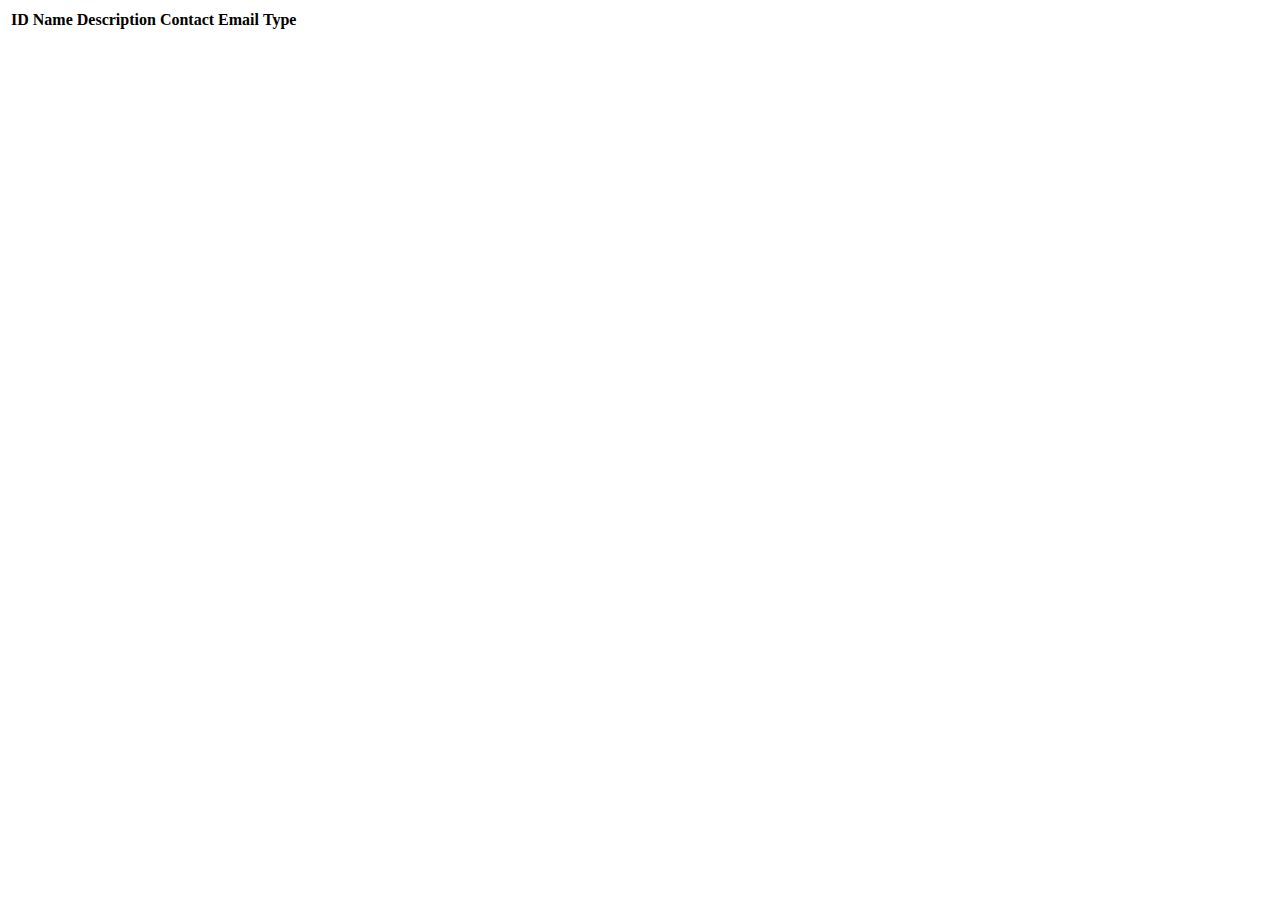
<file: src/main/resources/templates/events/index.html>
<!DOCTYPE html>
<html lang="en" xmlns:th="http://www.thymeleaf.org/">
<head th:replace="fragments :: head"></head>
<body class="container">

<header th:replace="fragments :: header"></header>

<table class="table table-striped">
    <thead>
    <tr>
        <th>ID</th>
        <th>Name</th>
        <th>Description</th>
        <th>Contact Email</th>
        <th>Type</th>
    </tr>
    </thead>
    <tr th:each="event : ${events}">
        <td th:text="${event.id}"></td>
        <td th:text="${event.name}"></td>
        <td th:text="${event.description}"></td>
        <td th:text="${event.contactEmail}"></td>
        <td th:text="${event.type.displayName}"></td>
    </tr>
</table>

</body>
</html>
</file>
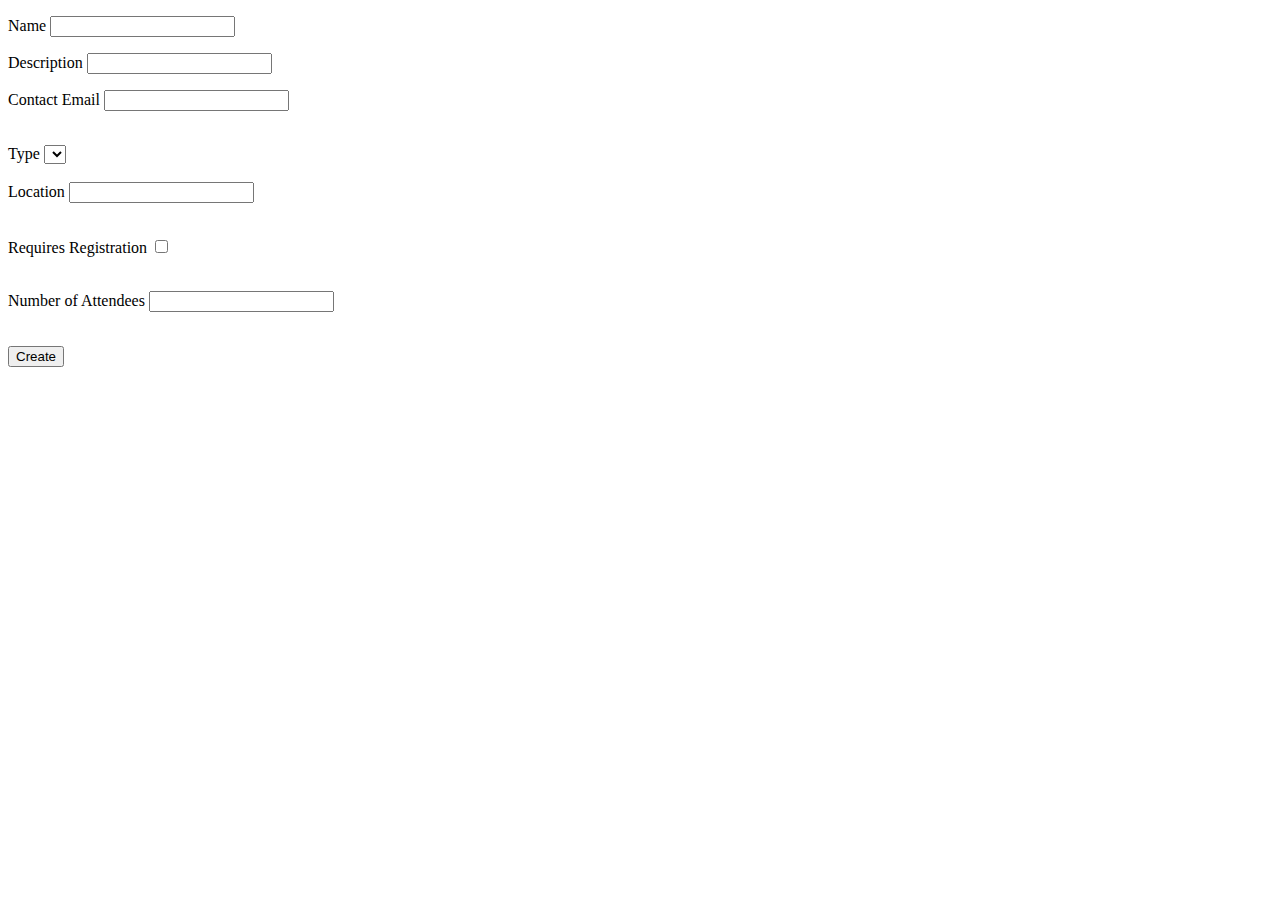
<file: src/main/resources/templates/events/create.html>
<!DOCTYPE html>
<html lang="en" xmlns:th="http://www.thymeleaf.org/">
<head th:replace="fragments :: head"></head>
<body class="container">

<header th:replace="fragments :: header"></header>

<p th:text="${errorMsg}" style="color:red;"></p>

<form method="post">
    <div class="form-group">
        <label>Name
            <input th:field="${event.name}" class="form-control">
        </label>
        <p class="error" th:errors="${event.name}"></p>
    </div>
    <div class="form-group">
        <label>Description
            <input th:field="${event.description}" class="form-control">
        </label>
        <p class="error" th:errors="${event.description}"></p>
    </div>
    <div class="form-group">
        <label>Contact Email
            <input th:field="${event.contactEmail}" class="form-control">
        </label>
        <p class="error" th:errors="${event.contactEmail}"></p>
    </div>
    <br/>

    <div class="form-group">
        <label> Type
            <select th:field="${event.type}">
                <option th:each="type : ${types}"
                        th:value="${type}"
                        th:text="${type.displayName}"
                ></option>
            </select>
        </label>
    </div>
    <br/>

    <div class="form-group">
        <label>Location
            <input th:field="${event.location}" class="form-control">
        </label>
        <p class="error" th:errors="${event.location}"></p>
    </div>
    <br/>
    <!-- Requires Registration Field (checkbox or hidden field for true) -->
    <div class="form-group">
        <label>Requires Registration
            <input type="checkbox" th:field="${event.requiresRegistration}" class="form-check-input">
        </label>
        <p class="error" th:errors="${event.requiresRegistration}"></p>
    </div>
    <br/>
    <!-- Number of Attendees Field -->
    <div class="form-group">
        <label>Number of Attendees
            <input th:field="${event.numberOfAttendees}" type="number" class="form-control">
        </label>
        <p class="error" th:errors="${event.numberOfAttendees}"></p>
    </div>
    <br/>

    <div class="form-group">
        <input type="submit" value="Create" class="btn btn-success">
    </div>
</form>

</body>
</html>
</file>
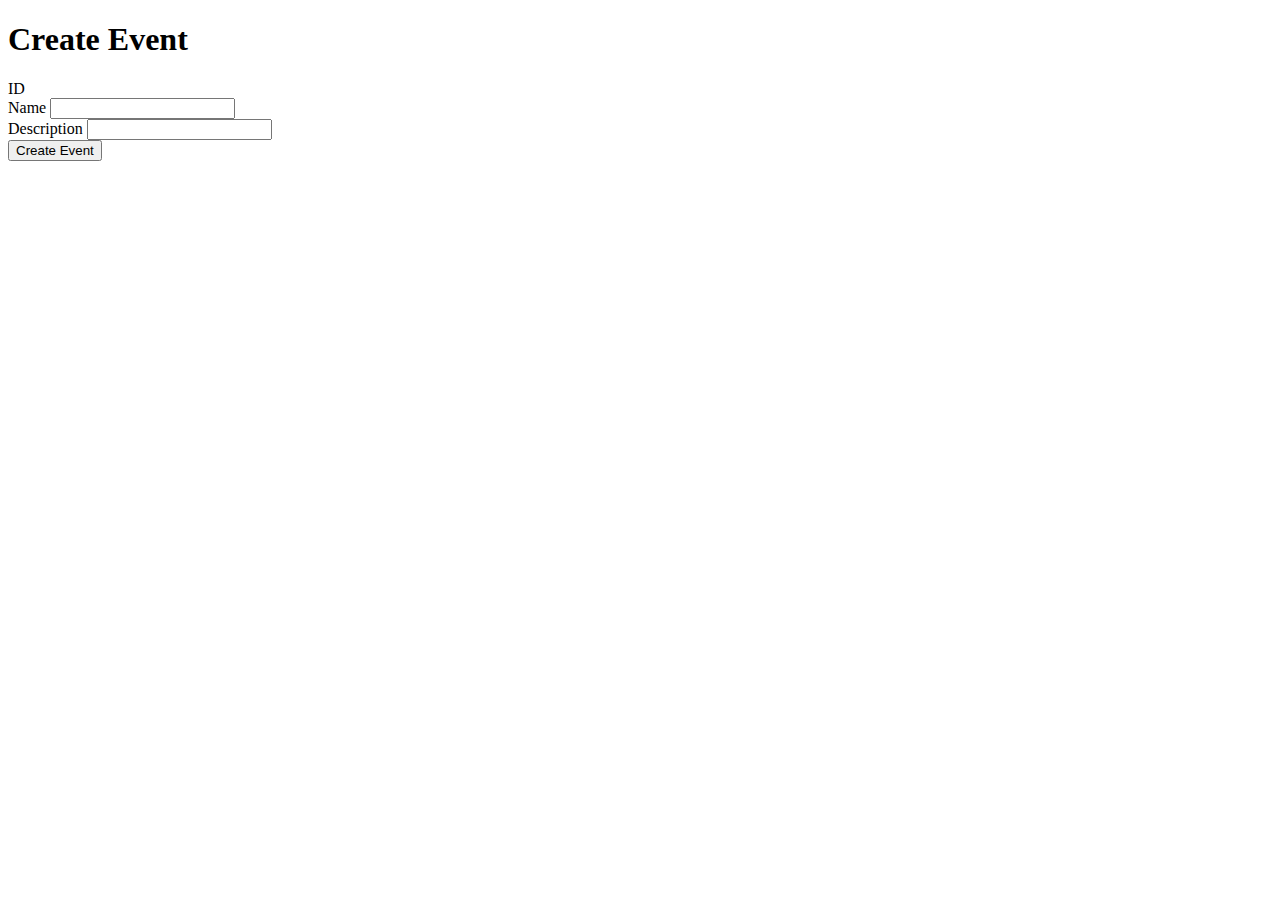
<file: src/main/resources/templates/events/edit.html>
<!DOCTYPE html>
<html lang="en" xmlns:th="https://www.thymeleaf.org/">
<head th:replace="~{fragments :: head}"></head>
<body class="container">

<h1>Create Event</h1>
<nav th:replace="~{fragments :: navigation}"></nav>

<form method="post" th:action="@{/events/edit}">
    <div class="form-group">
        <label>ID
            <input type="hidden" th:value="${event.id}" name="eventId"/>
        </label>
    </div>

    <div class="form-group">
        <label>Name
            <input type="text" name="name" class="form-control">
        </label>
    </div>

    <div class="form-group">
        <label>Description
            <input type="text" name="description" class="form-control">
        </label>
    </div>

    <div class="form-group">
        <input type="submit" value="Create Event" class="btn btn-success">
    </div>
</form>

</body>
</html>
</file>
